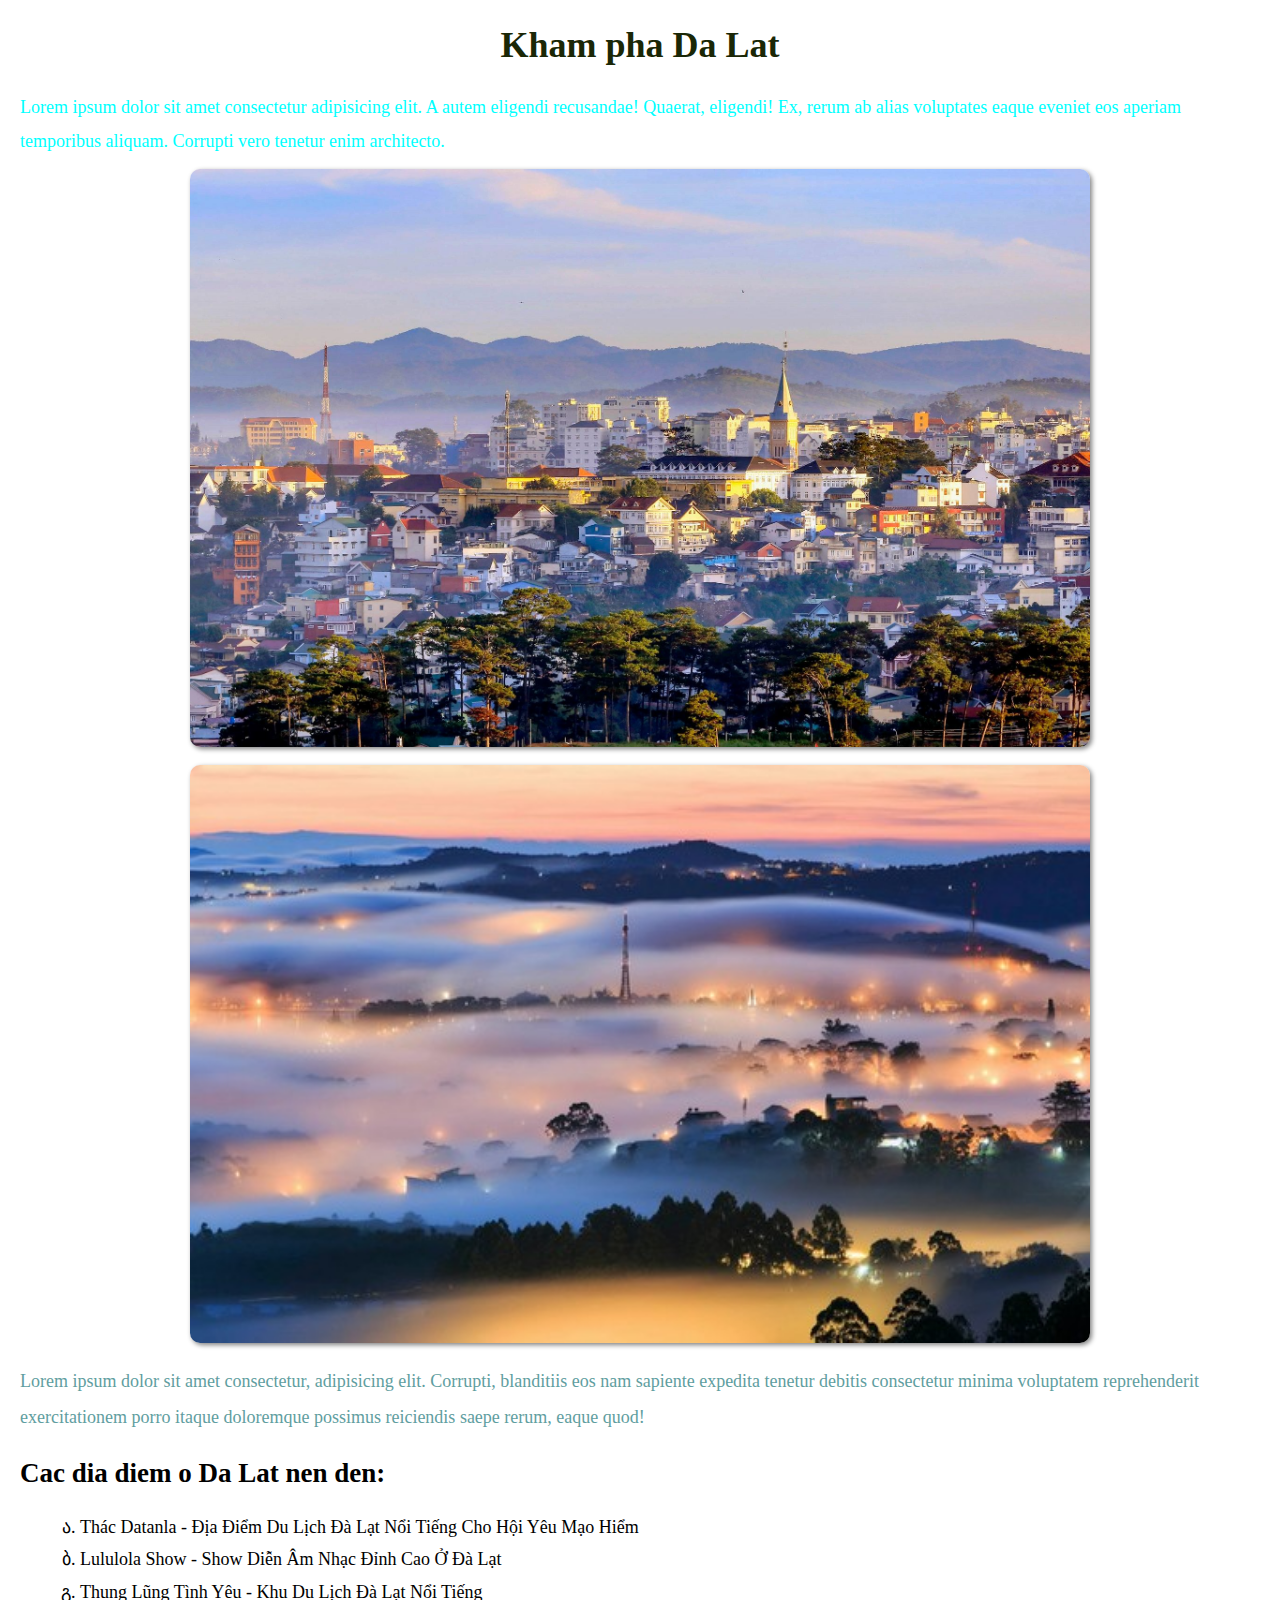
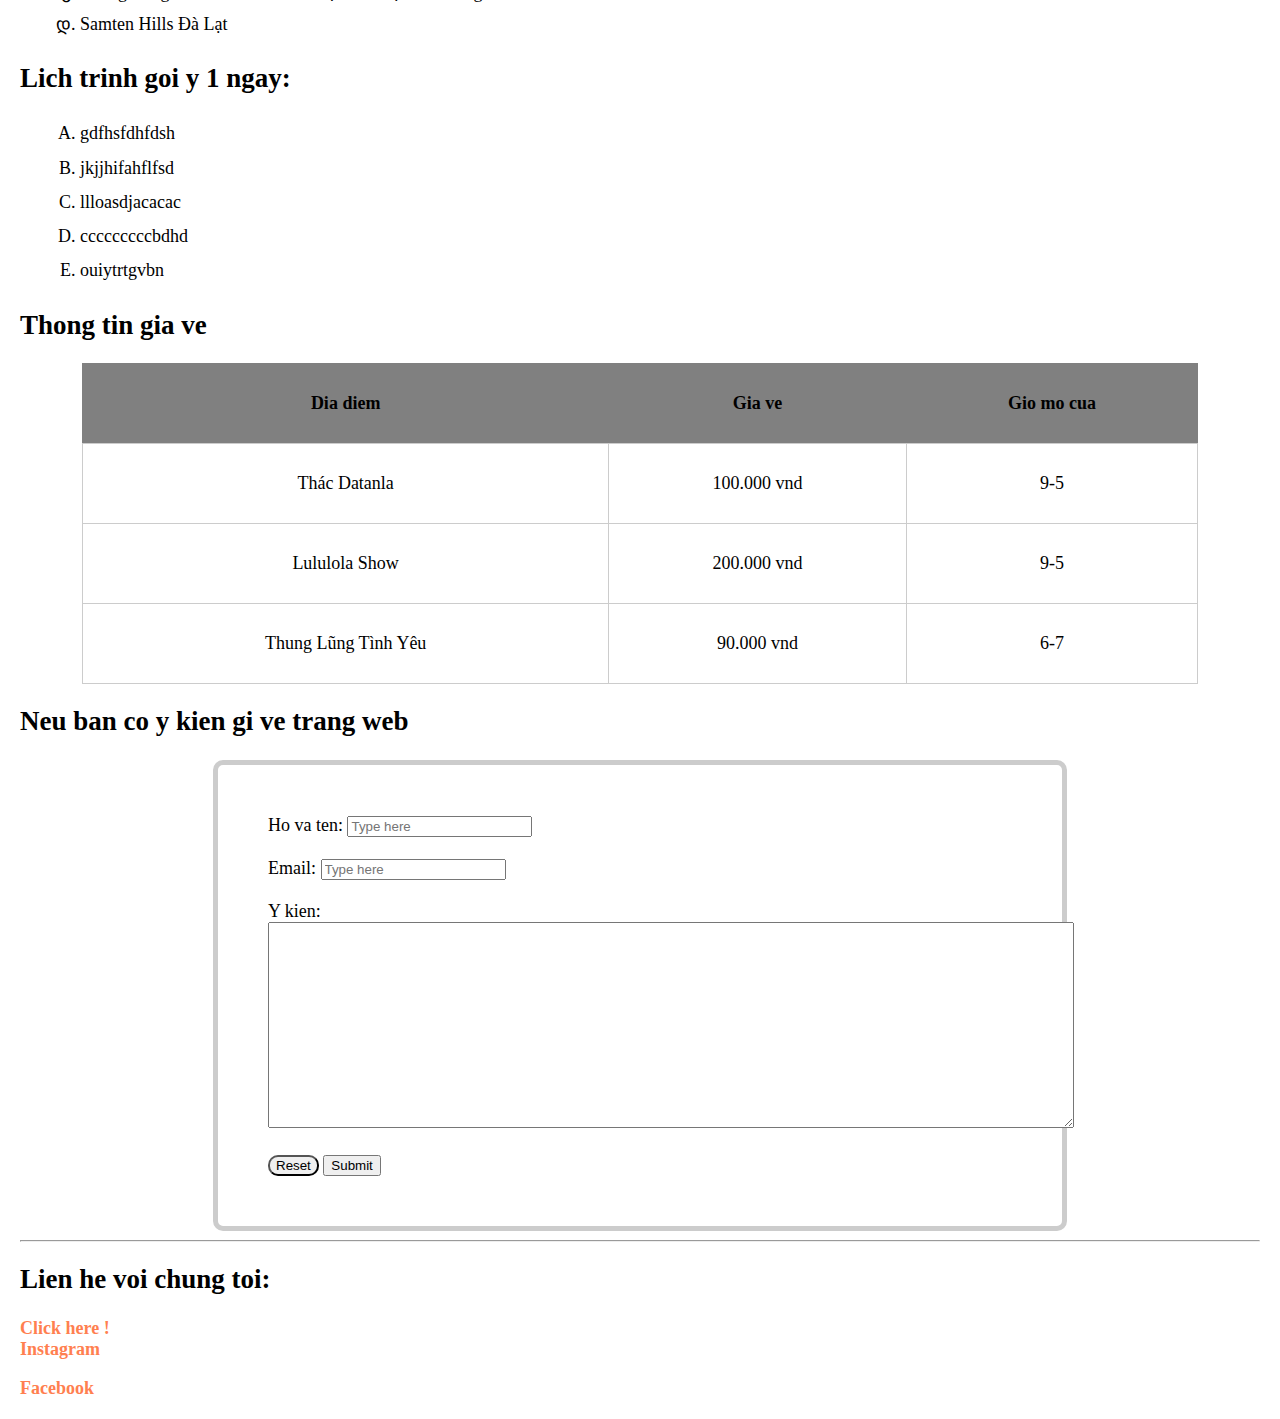
<file: index.html>
<!DOCTYPE html>
<html lang="en">
<head>
    <meta charset="UTF-8">
    <meta name="viewport" content="width=device-width, initial-scale=1.0">
    <link rel="stylesheet" href="style.css">
    <title>Da Lat - Diem den ly tuong</title>
</head>
<body>
    <h1>Kham pha Da Lat</h1>
    <p class="doan1">Lorem ipsum dolor sit amet consectetur adipisicing elit. A autem eligendi recusandae! Quaerat, eligendi! Ex, rerum ab alias voluptates eaque eveniet eos aperiam temporibus aliquam. Corrupti vero tenetur enim architecto.</p>
    <img src="/images/du-lich-Da-Lat-ivivu.jpg" title="Thanh pho Da Lat">
    <p></p>
    <img src = "images/thanh-pho-da-lat.jpg" title="Thanh pho Da Lat">
    <p class="doan2">Lorem ipsum dolor sit amet consectetur, adipisicing elit. Corrupti, blanditiis eos nam sapiente expedita tenetur debitis consectetur minima voluptatem reprehenderit exercitationem porro itaque doloremque possimus reiciendis saepe rerum, eaque quod!</p>
    <h2>Cac dia diem o Da Lat nen den:</h2>
    <div>
        <ul>
            <li>Thác Datanla - Địa Điểm Du Lịch Đà Lạt Nổi Tiếng Cho Hội Yêu Mạo Hiểm</li>
            <li>Lululola Show - Show Diễn Âm Nhạc Đỉnh Cao Ở Đà Lạt</li>
            <li>Thung Lũng Tình Yêu - Khu Du Lịch Đà Lạt Nổi Tiếng</li>
            <li>Samten Hills Đà Lạt</li>
        </ul>
    </div>
    <h2>Lich trinh goi y 1 ngay:</h2>
    <div>
        <ol type="1">
            <li>gdfhsfdhfdsh</li>
            <li>jkjjhifahflfsd</li>
            <li>llloasdjacacac</li>
            <li>cccccccccbdhd</li>
            <li>ouiytrtgvbn</li>
        </ol>
    </div>
    <h2>Thong tin gia ve</h2>
    <div>
       <table border="1" >
        <tr height="80">
            <th>Dia diem</th>
            <th>Gia ve</th>
            <th>Gio mo cua</th>
        </tr>
        <tr height="80">
            <td align="center">Thác Datanla</td>
            <td align="center">100.000 vnd</td>
            <td align="center">9-5</td>
        </tr>
        <tr height="80">
            <td align="center">Lululola Show</td>
            <td align="center">200.000 vnd</td>
            <td align="center">9-5</td>
        </tr>
        <tr height="80">
            <td align="center">Thung Lũng Tình Yêu</td>
            <td align="center">90.000 vnd</td>
            <td align="center">6-7</td>
        </tr>
       </table> 
    </div>
    <h2>Neu ban co y kien gi ve trang web</h2>
    <div>
        <form>
            <div>
                <lable>Ho va ten:</lable>
                <input type="text" name="Fullname" title="type here" placeholder="Type here">
            </div>
            <br>
            <div>
                <lable>Email:</lable>
                <input type="email" name="Email" placeholder="Type here">
            </div>
            <br>
            <div>
                <lable for="Feedback">Y kien:</lable>
                <br>
                <textarea row="7" cols="80" name="Feedback"></textarea>
            </div>
            <br>
            <div>
                <input class="btnReset" type="reset">
                <input class="btnSubmit" type="submit">
            </div>
        </form>
    </div>
    <hr>
    <div>
        <h2>Lien he voi chung toi:</h2>
        <a href="aboutus.html" target="_blank">Click here !</a>
        <br>
        <a href="https://www.instagram.com/dulich.vietnam/" target="_blank">Instagram</a>
        <p></p>
        <a href="https://www.facebook.com/tindulichtructuyen/" target="_blank">Facebook</a>
        
    </div>
</body>
</html>
</file>
<file: style.css>
body{
    font-family: 'Times New Roman', Times, serif;
    margin:20px;
    color: black;
    font-size: 18px;
}
h1{
    text-align: center;
    color:rgb(26, 39, 6);
}
.doan1{
    margin:5px auto;
    line-height: 1.9;
    color:cyan;
    font-size: 18px;
}
.doan2{
    margin:20px auto;
    line-height: 2;
    color:cadetblue;
}
ol{
    line-height: 1.9;
    list-style-type:upper-alpha;
    margin-left: 20px;
}
ul{
    list-style-type:georgian;
    line-height: 1.8;
    margin-left: 20px;
}

img{
    display:block;
    margin:10px auto;
    border-radius: 10px;
    width: 900px;
    box-shadow:2px 2px 5px gray;
}
table{
    border-collapse: collapse;
    width:90%;
    margin:auto;
}
th{
    background-color: grey;
    border:3px solidl;
}
td{
    border: 1px solid #ccc;
}
form{
    border-radius: 10px;
    width:60%;
    padding: 50px;
    border: 5px solid #ccc;
    margin:auto;
}
textarea{
    width: 800px;
    height: 200px;
}
a{
    font-weight:bold;
    text-decoration:dotted;
    color:coral;
}
.btnReset{
    border-radius: 10px;
    size:4cm;
    border-spacing: 4cm;
}
</file>
